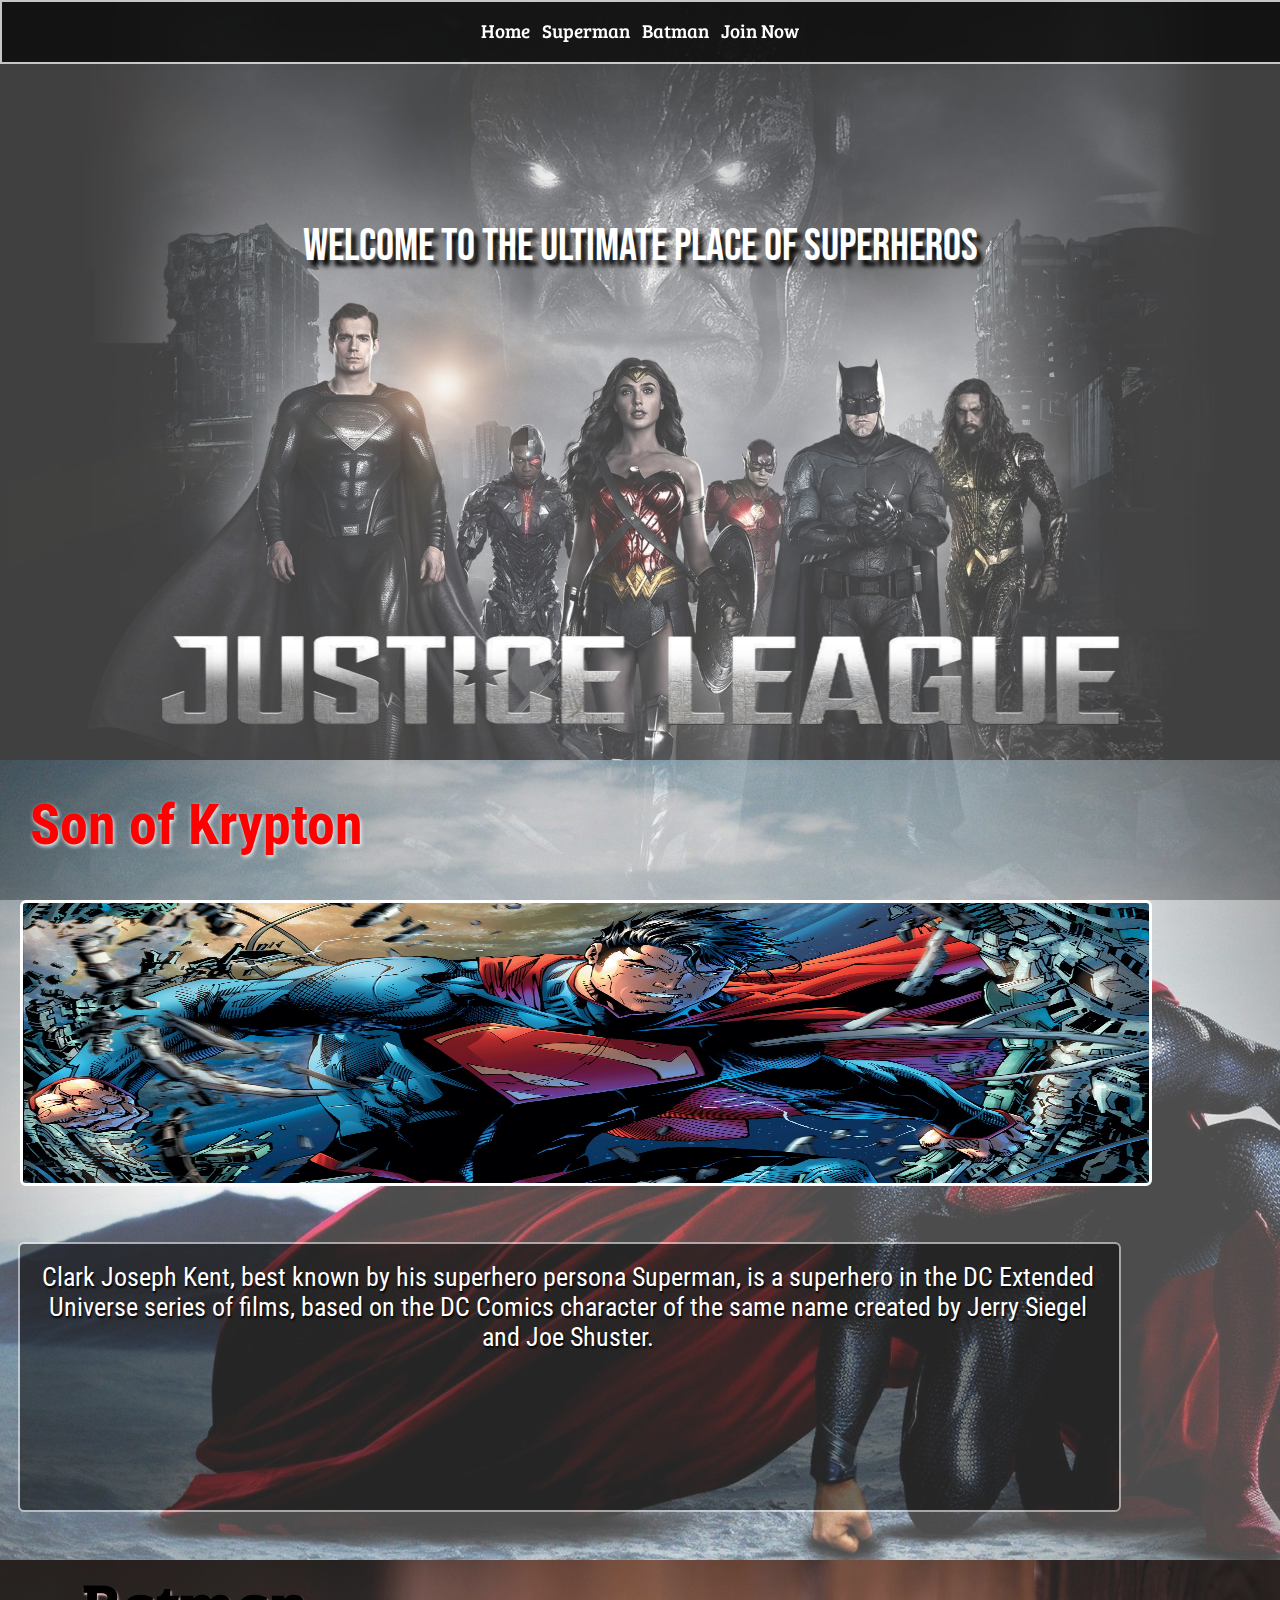
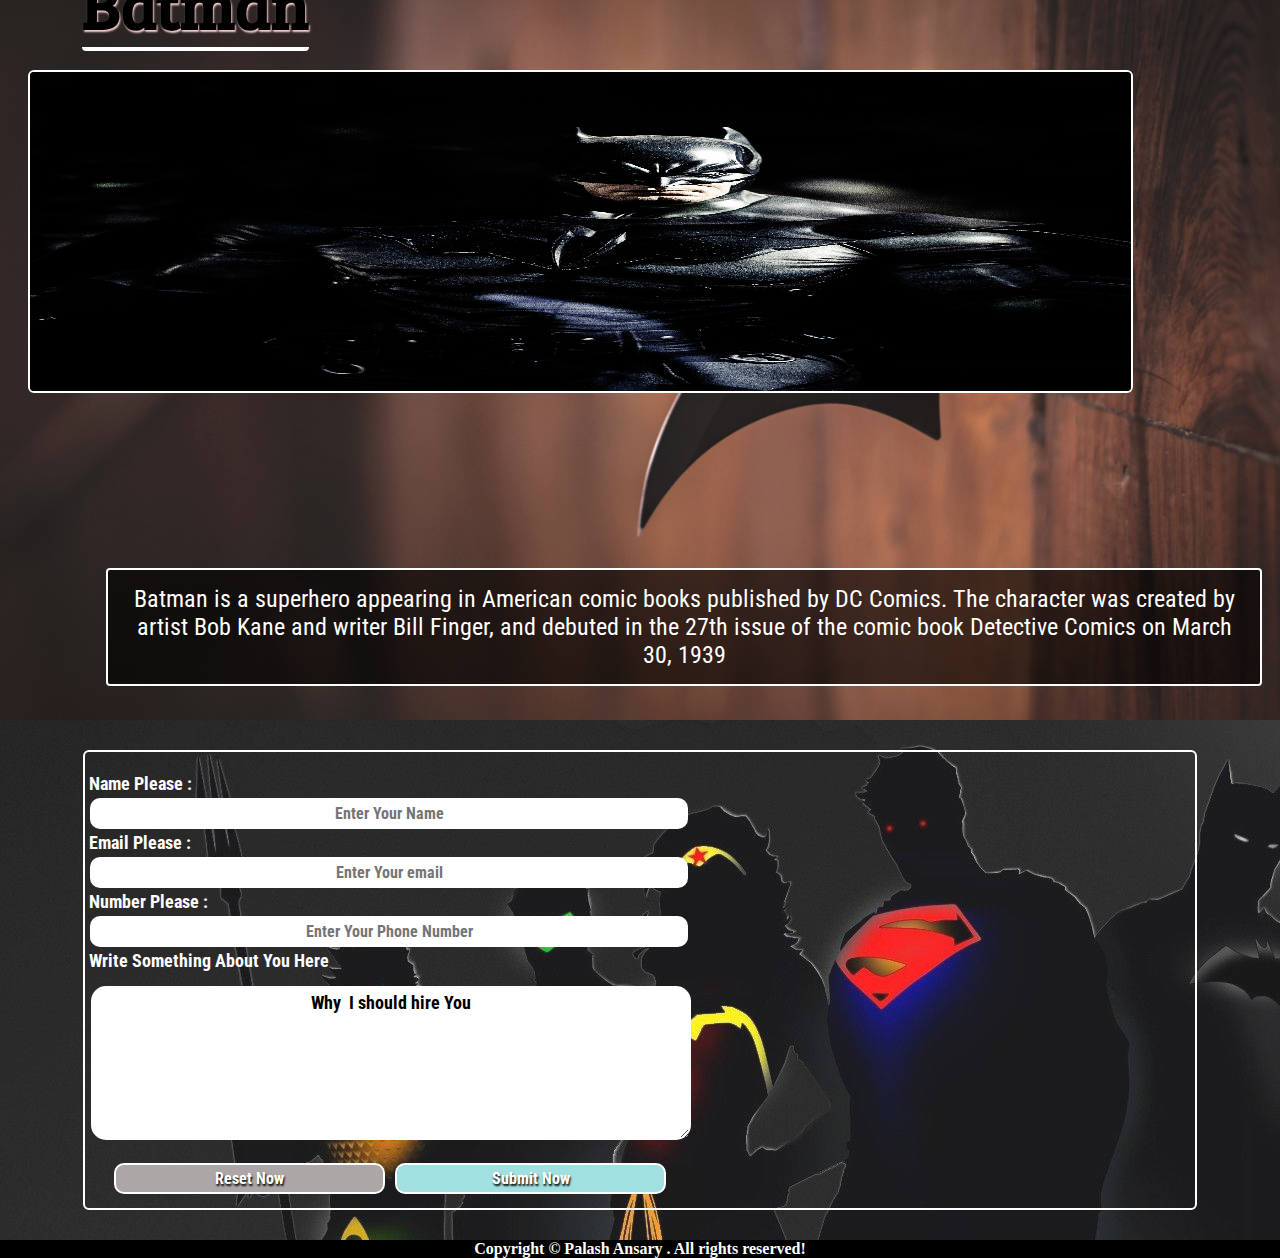
<file: index.html>
<!DOCTYPE html>
<html lang="en">
<head>
    <meta charset="UTF-8">
    <meta http-equiv="X-UA-Compatible" content="IE=edge">
    <meta name="viewport" content="width=device-width, initial-scale=1.0">
    <title>Welcome to justice league</title>
    <link rel="stylesheet" href="assets/css/style.css">
    <link href="https://fonts.googleapis.com/css2?family=Baloo+Bhai+2&family=Bebas+Neue&family=Bree+Serif&family=Permanent+Marker&family=Roboto+Condensed:ital@1&display=swap" rel="stylesheet">
    <link rel="stylesheet" media="screen and (max-width:1450px)" href="assets/css/android.css">
</head>
<body id="home1">
    <nav id="navbar">
        <ul>
            <li class="navlEments"> <a href="#home1">Home</a> </li>
            <li class="navlEments"> <a href="#superman"> Superman</a> </li>
            <li class="navlEments"> <a href="#batman">Batman</a> </li>
            <li class="navlEments"> <a href="#member">Join Now</a> </li>

        
        </ul>
    </nav>

    <section id="home">

        <p>Welcome To The Ultimate Place of Superheros</p>
        <!-- <p>One direction</p> -->


        <img src="jllogo2.png" alt="">

    </section>

    
    <section id="superman">

        

        <div class="container">


<div id="superbox">

<h2>Son of Krypton</h2>

<div id="supermanimg">
    <img src="superman.jpg" alt="">
</div>


<div class="parabox">

    <p>Clark Joseph Kent, best known by his superhero persona Superman, is a superhero in the DC Extended Universe series of films, based on the DC Comics character of the same name created by Jerry Siegel and Joe Shuster.
    </p>
</div>


</div>







        
    </section>




    <section id="batman">


        <div id="batname">
            <h2>Batman</h2>
        </div>

        <div id="batimg">

<img src="batman.jpg" alt="">

        </div>

<div id="batbox">

    <p>Batman is a superhero appearing in American comic books published by DC Comics. The character was created by artist Bob Kane and writer Bill Finger, and debuted in the 27th issue of the comic book Detective Comics on March 30, 1939</p>
</div>

    </section>


    <section id="member">

       <!-- <h2>Became A Member</h2> -->

       <div id="form">
        
       <form action="thereisnoform.php">

        <div class="formelement">
        
        <label for="name">Name Please : </label>
        <input type="text" id="name"   placeholder="Enter Your Name">
        
        
        </div>
        <div class="formelement">
        
        <label for="email">Email Please : </label>
        <input type="text" id="email"   placeholder="Enter Your email">
        
        
        </div>
        <div class="formelement">
        
        <label for="number">Number Please : </label>
        <input type="text" id="number"   placeholder="Enter Your Phone Number">
        
        
        </div>
        
        <div id="textarea">
            <label for="text">Write Something About You Here</label>
            <textarea name="textarea" id="text" cols="30" rows="7">Why  I should hire You</textarea>
        </div>
        

              <!-- I have to put those button in it .  -->

              <div class="btn">

                  <input type="reset" class="btn1" id="reset" value="Reset Now">

                <input type="submit" class="btn1" id="submit" value="Submit Now">

         
              </div>

             

        
         
        </div>
        
               </form>

               
       </div>


    </section>

    <footer>
        <div id="footer">
            Copyright &copy Palash Ansary . All rights reserved!
        </div>
    </footer>

    
</body>
</html>
</file>
<file: assets/css/style.css>
*{
    margin: 0px;
    padding: 0px;
}

html{
    scroll-behavior: smooth;

}

/* Navbar styling */

#navbar{
    display: flex;
    height: 50px;
    width: 38%;
    position: sticky;
    left: -28px;
    top:0px;
    /* border: 2px solid white;
    border-radius: 25px; */
    justify-content: center;
    align-items: center;
    z-index: +2;
}


#navbar::before{
    content: "";
    position: absolute;
    top: 0;
    left: 0;
    background-color: black;
    border: 2px solid white;
    border-radius: 20px;
    height: 100%;
    width: 100%;
    z-index: -1;
    opacity: 0.7;
}



#navbar ul li :hover{
    color: black;
 background-color:white;
}




#navbar ul{
    display: flex;
    margin: 8px 10px;
    justify-content: center;
    align-items: center;
    font-family: 'Baloo Bhai', cursive;
    font-family: 'Bree Serif', serif;
    font-size: 1.8rem;
}

#navbar ul li {
    margin: 0px 1px;
    list-style: none;
    align-items: center;
justify-content: center;
}
#navbar ul li a {
    color:white;
    text-decoration: none;
padding: 0px 15px;

border-radius: 15px;

}

/* Home Styling */

#home{
    margin-top: 0px;
    /* font-size: 2rem; no need */  
    font-family: 'Bree Serif', serif;
    display: flex;
    justify-content: center;
    /* align-items: center; */
    /* align-items: center; */
    height: 700px;

    
}

#home img{
    position: absolute;
    bottom: 60px;
    height: 17%;
    width: 45%;
}
#home p{
    /* font-family: 'Permanent Marker', cursive; */
    font-family: 'Bebas Neue', cursive;
    color: white;
    position: absolute;
    top: 320px;
    font-size: 4.4rem;
    text-shadow: 5px 6px 4px black;
}

#home::before{
    content:"";
    position: absolute;
    top: 0;
    background: url('../../jl2.jpg') no-repeat center center/cover;
    height: 100%;
    width: 100%;
    z-index: -1;
    opacity: 0.86;
}

/* Heros Section /superman*/

#superman{
    display: flex;
    position: relative;
    height: 800px;
}

#superman::before{
    content: "";
    position: absolute;
    height: 100%;
    width: 100%;
    top: 0;
    left: 0;
    background: url('../../superbg.jpg') center center/cover;
    z-index: -1;
    opacity: 0.7;
}




#supermanimg{
    position: absolute;
    top: 60px;
    left: 20px;
    width: 28%;

}

#superman img{
    border: 3px solid white;
    border-radius: 6px;
}




.container{
    display: flex;
    flex-wrap: wrap;
    align-items: center;
    justify-content: center;

}














/* Superman background */


#superbox{
    /* position: relative; */
    text-align: center;
}

#superbox img{
    height: 100%;
    width: 100%;
}

#superbox h2{
    position: absolute ;
    top: 10px;
    left: 600px;

text-align: center;
    font-family: 'Roboto Condensed', sans-serif;
    /* position: absolute ;
    top: 10px; */
    font-size: 3.5rem;
    font-weight: bold;
    color: red;
    text-shadow: 1px 2px 4px white;
    /* text-shadow: 3px 4px 2px grey; */
    z-index: +1;
}

#superbox .parabox{
    /* font-family: 'Bree Serif', serif; */
    font-family: 'Roboto Condensed', sans-serif;
    margin: 2px 8px;
    display: flex;
    position: absolute;
    top: 480px;
    left:480px;
    padding: 20px 12px;
    /* border: 3px solid white; */
    color:white;
    text-shadow: 1px 2px 2px black;
    /* background-color:  rgb(228 241 243); */
    border-radius: 8px;
    width: 27%;
    /* height: auto; */
    text-align: center;
    font-size: 1.5rem;
    
}
.parabox p{
    z-index: +1;
}


.parabox::before{
    content: "";
    position: absolute;
    top:0;
    left: 0;
    height: 100%;
    width: 100%;
    background-color: black;
    border: 2px solid white;
    border-radius: 6px;
    /* z-index: -1; */
    opacity: .5;
}




/* Batman Section */


#batman{
    /* display: flex; */
    position: relative;
    height: 760px;

}

#batman::before{
    content: "";
    position: absolute;
    top:0;
    left:0;
    height: 100%;
    width: 100%;
    background: url(../../batmanbg.jpg) no-repeat center center/cover;
    z-index: -1;
    opacity: 0.9;
}

#batimg img{

height: 20%;
width: 20%;

margin: 60px 20px;
border: 2px solid white;
border-radius: 6px;


}

#batname{    
    
    position: relative;
    top:40px;   
    text-align: center;
    /* padding:0px 600px; */
    padding:0px 600px;
}
#batname h2{
    font-family: 'Bree Serif', serif;
    text-shadow: 1px 2px 2px rgb(249, 204, 204);
    font-size: 4rem;
    /* width: 20%; */
    border-bottom: 4px solid white;
    border-radius: 4px;
}


#batbox{
    position: absolute;
    border: 2px solid white;
    border-radius: 4px;
    right: 5px;
    bottom: 14px;
    width: 33%;
    text-align: center;
}

#batbox::before{
    content: "";
    position: absolute;
    top:0;
    left: 0;
    height: 100%;
    width: 100%;
    background-color: black;
    z-index: -1;
    opacity: 0.6;
}

#batbox p{
    font-family: 'Roboto Condensed', sans-serif;
    
    padding: 15px 20px;
    color: white;
    font-size: 1.8rem;
}




#member{
    display: flex;
    align-items: center;
    justify-content: center;
    position: relative;
    height: 750px;
    
}

#form{
    position: relative;
    width: 44%;
    border: 2px solid white;
    border-radius: 6px;
    padding: 2.4rem;
    padding-right: 65px;
    padding-bottom: 30px;
    /* margin-left: 165px; */

}
#form input{
    font-family: 'Roboto Condensed', sans-serif;
    font-weight: bold;
    width: 100%;
    padding: 0.4rem;
    margin: 4px 5px;
    border: 2px solid white;
    border-radius: 10px;
    font-size: 1.2rem;
    text-align: center;

    
}
#form label{
    font-family: 'Roboto Condensed', sans-serif;
    
    text-align: center;
    color: white;
    padding-left: 10px;
    font-size: 1.3rem;
    font-weight: bold;
}

#form textarea{
    font-family: 'Roboto Condensed', sans-serif;
    font-size: 1.1rem;
    font-weight: bold;
    position: relative;
    top: 15px;
    width: 100%;
    padding: 0.6rem;
    text-align: center;
    border: 2px solid white;
    border-radius: 15px;
}


#member::before{
    content: "";
    position: absolute;
    top: 0;
    left: 0;
    background: url(../../dcfooter.jpg) no-repeat,center,center/cover;
    height: 100%;
    width: 100%;
    z-index:-1;
    opacity: .9;
}

/* Button Work */

.btn{
    display: flex;
    margin-top: 30px;
    margin: 30px 0px;
    
}

#reset{
    color: white;
    text-shadow: 1px 2px 2px black;
    background-color: rgb(172, 166, 166);
    
}
#reset:hover{
    background-color: red;
}

#submit{
    color: white;
    text-shadow: 1px 2px 2px black;
    background-color:rgb(161, 224, 224) ;
}
#submit:hover{
    background-color: green;
}


#footer{
    text-align: center;
    font-weight: bold;
    color: white;
    background-color: black;
}





/* utility section */
</file>
<file: assets/css/android.css>
/* Navigation Section */
#navbar{
    position: sticky;
    width: 100%;
    height: 60px;

}

#navbar::before
{
    content: "";
    position: absolute;
    top: 0;
    left: 0;
    background-color: black;
    border-radius: 0px;
    height: 100%;
    width: 100%;
    z-index: -1;
    opacity: 0.7;
}
#navbar ul{
     font-size: 1.3rem;
    margin: 4px 2px;
    /* position: absolute; */
    top: 0px;
} 

#navbar ul li a{
    font-size: 1.2rem;
    padding: 0px 5px;
}

/* Home Section */


 
#home p{
    position: absolute;
    top: 220px;
    text-align: center;
    font-size: 2.8rem;
}
#home img{
    bottom: 175px;
    width: 75%;
    height: 10%;
}

#home::before{
    content: "";
    position: absolute;
    top: 0;
    left: 0;
    background: url(../../jl3.jpg) center center/cover;
    height: 100%;
    width: 100%;
    z-index: -1;
    opacity: 0.75;
} 

/* Superman section */


#supermanimg{
    top:140px;
    left: 20px;
    width: 88%;
    height: 35%;
}

#superman h2{
    left: 30px;
    top: 32px;
}

#superman .parabox{
    bottom: 50px;
    left: 10px;
    width: 84%;
    font-size: 1.6rem;
}

#superbox{
    display: flex;
    flex-direction: column;
    justify-content: center;
    align-items: center;
}







/* Batman Section */
#batman{
    display: flex;

}


#batimg img{
margin: 30px 10px;
    margin-left: 28px;
    position: absolute;
    top: 80px;
    width: 86%;
    height: 42%;
}

#batname{

    position: absolute;
    text-align: center;
    top: 0px;
    left: 82px;
   
    /* width: 32%; */
    color:black;
    padding: 0px 0px;
    margin: 0px 0px;
    border: 0;
    
}

#batname h2{

}

#batbox{

    
    
    width: 90%;
    margin-right: 13px;
    margin-bottom: 20px;
}

#batbox p{
    font-size: 1.5rem;
}



/* form Scetion */
#member{
    height: 520px;
}

#form{
    position: absolute;
    display: flex;
    margin: 0px 8px;
    width: 85%;
    padding:1.4rem;
    padding-left: 0;
    padding-bottom: 0px;
}
 


#form label{
    font-size: 1.1rem;
    padding: 4px;
}
#form input{
    font-size: 1rem;
    padding: 4px;

}

#form textarea{
    padding: 0.3rem;
    margin-left: 6px;
}

.btn{
    margin-left: 24px;
    margin-bottom: 10px;
}
</file>
